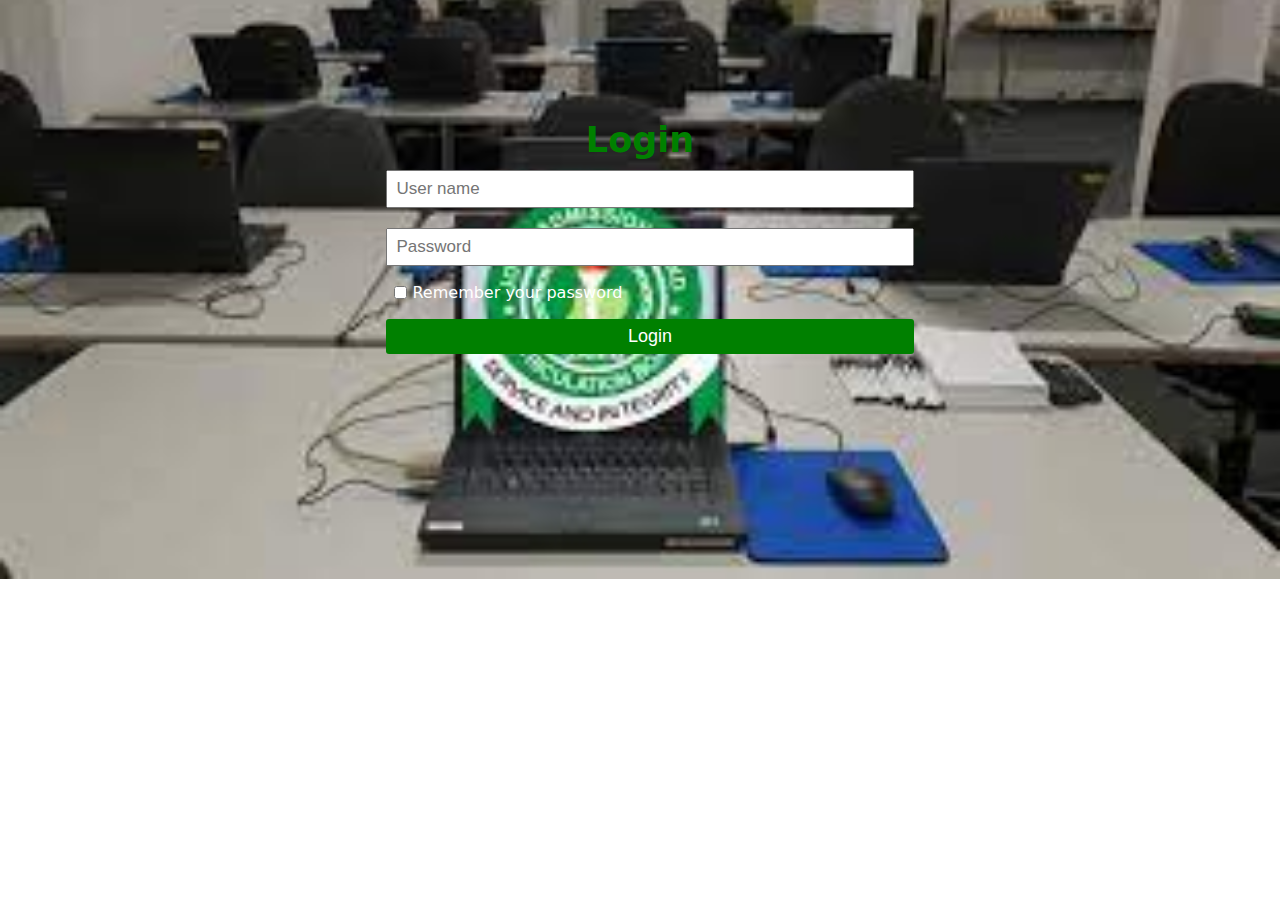
<file: index.html>
<!DOCTYPE html>
<html lang="en">
<head>
    <meta charset="UTF-8">
    <meta http-equiv="X-UA-Compatible" content="IE=edge">
    <meta name="viewport" content="width=device-width, initial-scale=1.0">
    <title>Jamb-user-info.io</title>
    <link rel="stylesheet" href="./index.css">
</head>
<body id="body">
    <div class="container">
        <h2>Login</h2>
        <div class="info-box">
            <input type="text" id="username" placeholder="User name">
            <input type="password" id="password" placeholder="Password">
            <div class="check-box"><input type="checkbox" id=""> Remember your password</div>
            <!-- <a href="./home/jamb-score/user.html" id="aTag"><div class="btn-cont"><button id="loginBtn">Login</button></div></a> -->
           <div class="btn-cont"><button id="loginBtn">Login</button></div>
        </div>
    </div>

    <script src="./index.js"></script>
</body>
</html>
</file>
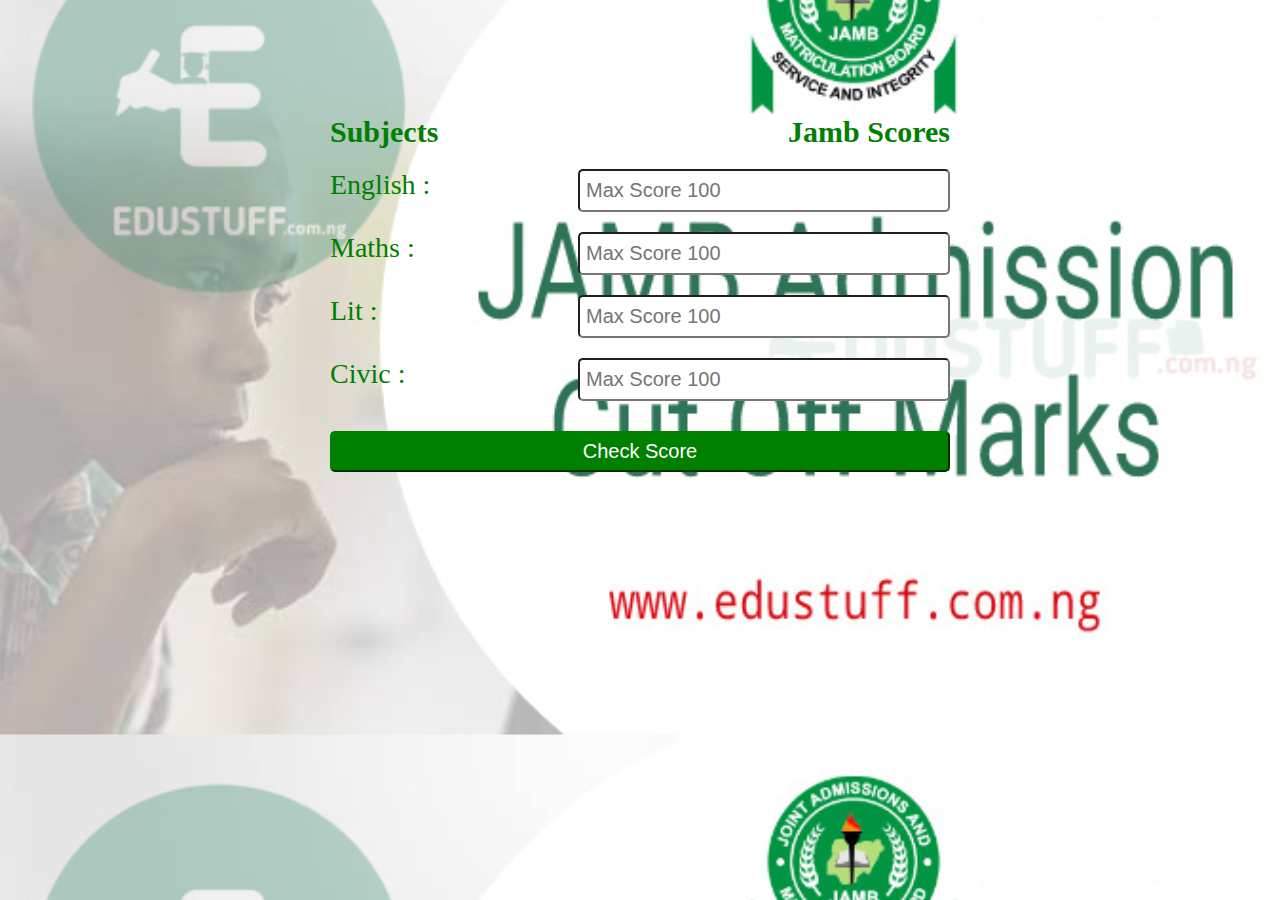
<file: home/jamb-score/index.html>
<!DOCTYPE html>
<html lang="en">
<head>
    <meta charset="UTF-8">
    <meta http-equiv="X-UA-Compatible" content="IE=edge">
    <meta name="viewport" content="width=device-width, initial-scale=1.0">
    <title>Document</title>
    <link rel="stylesheet" href="style.css">
    <link rel="stylesheet" href=" https://cdnjs.cloudflare.com/ajax/libs/font-awesome/6.3.0/css/all.min.css"/>
</head>
<body id="body">
    <!-- <H1>Jamb score calculator</H1> -->
    <div class="container">
        <div class="sub-head">
            <h2>Subjects</h2>
            <h2 class="score-txt">Jamb Scores</h2>
        </div>
        <div class="label1">
            <label for="subject">English :</label>
            <input type="text" class="subject" placeholder="Max Score 100">
        </div>
        <div class="label2">
            <label for="subject">Maths :</label>
            <input type="text" class="subject" placeholder="Max Score 100">
        </div>
        <div class="label3">
            <label for="subject">Lit :</label>
            <input type="text" class="subject" placeholder="Max Score 100">
        </div>
        <div class="label4">
            <label for="subject">Civic :</label>
            <input type="text" class="subject" placeholder="Max Score 100">
        </div>
        <div class="check-btn">
            <button id="check" class="check">Check Score</button>
            <!-- <button class="delete" id="del">Delete Score</button></div> -->
        </div>
        <h3 id="h3"></h3>
    </div>


    <script src="main.js"></script>
</body>
</html>
</file>
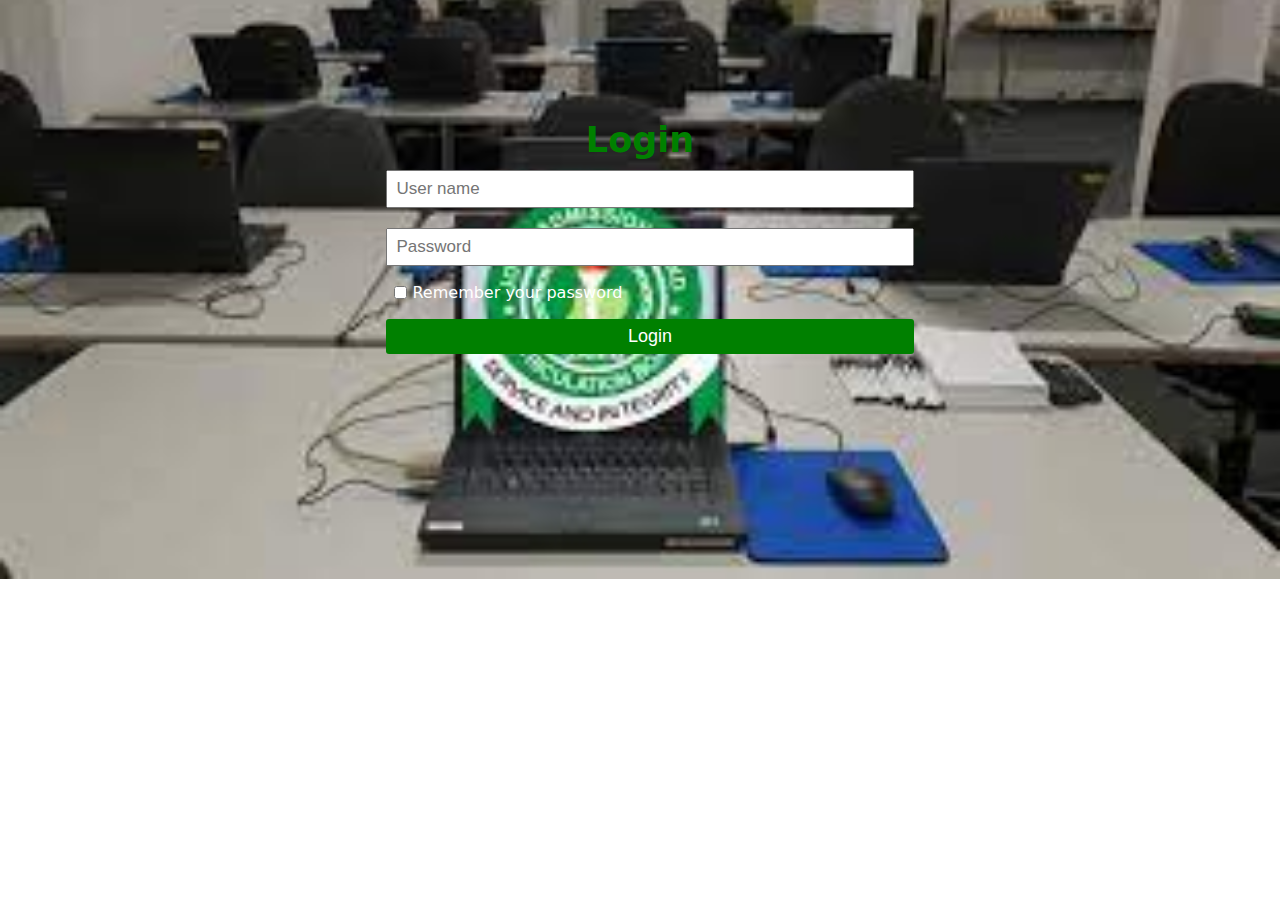
<file: user.html>
<!DOCTYPE html>
<html lang="en">
<head>
    <meta charset="UTF-8">
    <meta http-equiv="X-UA-Compatible" content="IE=edge">
    <meta name="viewport" content="width=device-width, initial-scale=1.0">
    <title>Jamb-user-info.io</title>
    <link rel="stylesheet" href="user.css">
</head>
<body id="body">
    <div class="container">
        <h2>Login</h2>
        <div class="info-box">
            <input type="text" id="username" placeholder="User name">
            <input type="password" id="password" placeholder="Password">
            <div class="check-box"><input type="checkbox" id=""> Remember your password</div>
            <a href="home/jamb-score/index.html" id="aTag"><div class="btn-cont"><button id="loginBtn">Login</button></div></a>
        </div>
    </div>

    <script src="user.js"></script>
</body>
</html>
</file>
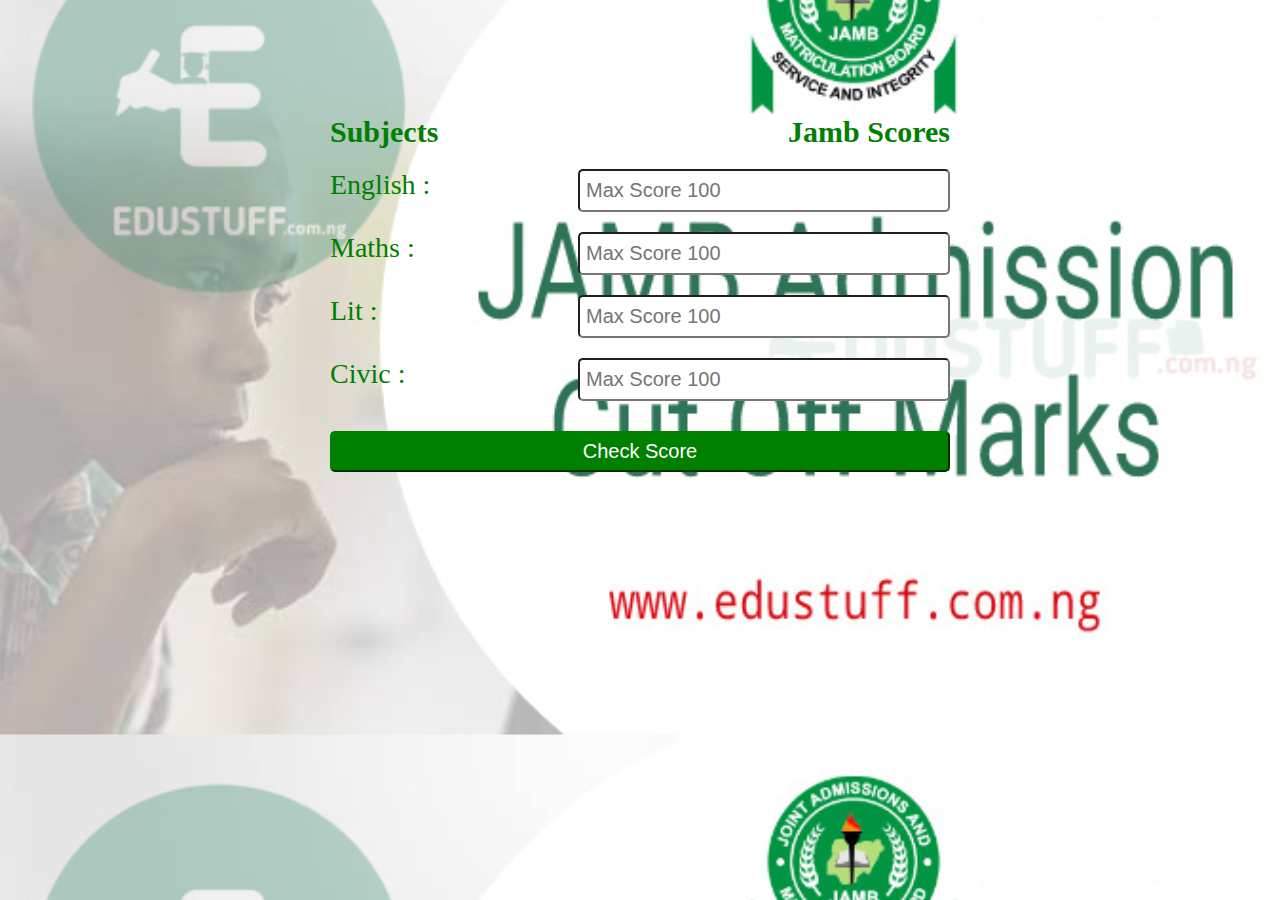
<file: home/jamb-score/user.html>
<!DOCTYPE html>
<html lang="en">
<head>
    <meta charset="UTF-8">
    <meta http-equiv="X-UA-Compatible" content="IE=edge">
    <meta name="viewport" content="width=device-width, initial-scale=1.0">
    <title>Document</title>
    <link rel="stylesheet" href="./user.css">
    <link rel="stylesheet" href=" https://cdnjs.cloudflare.com/ajax/libs/font-awesome/6.3.0/css/all.min.css"/>
</head>
<body id="body">
    <!-- <H1>Jamb score calculator</H1> -->
    <div class="container">
        <div class="sub-head">
            <h2>Subjects</h2>
            <h2 class="score-txt">Jamb Scores</h2>
        </div>
        <div class="label1">
            <label for="subject">English :</label>
            <input type="text" class="subject" placeholder="Max Score 100">
        </div>
        <div class="label2">
            <label for="subject">Maths :</label>
            <input type="text" class="subject" placeholder="Max Score 100">
        </div>
        <div class="label3">
            <label for="subject">Lit :</label>
            <input type="text" class="subject" placeholder="Max Score 100">
        </div>
        <div class="label4">
            <label for="subject">Civic :</label>
            <input type="text" class="subject" placeholder="Max Score 100">
        </div>
        <div class="check-btn">
            <button id="check" class="check">Check Score</button>
            <!-- <button class="delete" id="del">Delete Score</button></div> -->
        </div>
        <h3 id="h3"></h3>
    </div>


    <script src="./user.js"></script>
</body>
</html>
</file>
<file: index.css>
* {
    padding: 0;
    margin: 0;
    box-sizing: border-box;
}

body {
    background-image: url(Background-image/jamb.jpg);
    background-repeat: no-repeat;
    background-position: center;
    background-size: cover;
}

/* Coontainer */

.container {
    display: flex;
    flex-direction: column;
    /* outline: 1px solid ; */
    margin: 120px auto;
    width: 50%;
    justify-content: center;
    align-items: center;
    font-family: system-ui, -apple-system, BlinkMacSystemFont, 'Segoe UI', Roboto, Oxygen, Ubuntu, Cantarell, 'Open Sans', 'Helvetica Neue', sans-serif;
}

/* Input field */

input[type=text] {
    width: 100%;
    outline: none;
    margin: 10px;
    padding: 7px 8px;
    font-size: 17px;
}

input[type=password] {
    width: 100%;
    outline: none;
    margin: 10px;
    padding: 7px 8px;
    font-size: 17px;
} 

input[type=checkbox] {
    cursor: pointer;
}

/* Checkbox & Rememeber your password */

.check-box {
    width: 100%;
    color: white;
    /* outline: 1px solid; */
    margin-left: 10px;
    display: flex;
    align-items: center;
    gap: 5px;
    padding: 7px 8px;
}

/* Button container */

.btn-cont {
    width: 100%;
    /* outline: 1px solid; */
    margin: 10px;
    /* margin-top: 8px; */
}

button {
    width: 100%;
    padding: 7px 0;
    font-size: 18px;
    transition: 3s ease;
    border-radius: 3px;
    border: none;
    cursor: pointer;
    background-color: green;
    color: white;
}

/* Header login */

h2 {
    font-size: 35px;
    color: green;
}

@media only screen and (max-width: 600px) {

    body {
        background-image: url(Background-image/jamb.jpg);
        background-repeat: no-repeat;
        background-position: right;
        height: 90vh;
        overflow-y: hidden;
        /* background-size: 10px; */
    }

    /* Coontainer */

    .container {
    display: flex;
    flex-direction: column;
    /* outline: 1px solid ; */
    margin: 100px auto;
    width: 90%;
    justify-content: center;
    align-items: center;
    font-family: system-ui, -apple-system, BlinkMacSystemFont, 'Segoe UI', Roboto, Oxygen, Ubuntu, Cantarell, 'Open Sans', 'Helvetica Neue', sans-serif;
}

/* Input field */

input[type=text] {
    width: 97%;
    outline: none;
    padding: 7px 8px;
    font-size: 17px;
}

input[type=password] {
    width: 97%;
    outline: none;
    padding: 7px 8px;
    font-size: 17px;
} 

/* Button container */

.btn-cont {
    width: 97%;
    /* outline: 1px solid; */
    margin: 10px;
}
}
</file>
<file: home/jamb-score/style.css>
* {
    padding: 0;
    margin: 0;
    box-sizing: border-box;
}



/* Main container style */


.container {
    margin:100px auto;
    /* outline: 1px solid; */
    /* height: 100vh; */
    width: 650px;

    padding: 15px;
    border-radius: 5px;
}

/* Body Style */


body {
    font-family: cursive;
    background-image: url(Image/bg2.jpg);
    background-position: center;
    background-size: cover;
}


/* All the Div And Label Style */


.label1,
.label2,
.label3,
.label4 {
    /* outline: 1px solid red; */
    padding-bottom: 20px;
}


.container div {
    display: flex;
    justify-content: space-between;
    /* margin-top: 10px; */
}

label {
    font-size: 28px;
    color: green;
}

.sub-head {
    color: green;
    margin-bottom: 20px;
    font-size: 20px;
    font-weight: 400;
}

/* Input text style */


input[type=text] {
    /* padding: 10px; */
    width: 60%;
    border-radius: 5px;
    font-size: 20px;
    outline: none;
    padding: 8px 6px;
}


/* Button Style */
.check-btn {
    display: flex;
    /* outline: 1px solid; */
    justify-content: space-between;
    align-items: center;
    margin-top: 10px;
}



.check {
    width: 100%;
    padding: 7px;
    font-size: 20px;
    border-radius: 5px;
    border-color: green;
    background-color: green;
    color: white;
    transition: 3s ease;
}

.check:hover {
    color: green;
    background-color: transparent;
}

.icon {
    outline: 1px solid;
    display: inline-block;
    flex-direction: column;
    justify-content: center;
    align-items: center;
    text-align: center;
    /* justify-content: center;
    align-items: center;
    text-align: center; */
    width: 60px;
    height: 60px;
    border-radius: 60px;
}

i {
    outline: 1px solid ;
    width: 30px;
    text-align: center;
    align-self: center;
    /* font-size: 35px; */
}

/* H1 And H3 Styles */

h3 {
    text-align: center;
    margin-top: 18px;
    /* font-size: 27px; */
}

h1 {
    text-align: center;
    font-size: 40px;
    /* margin-top: 0px; */
    color: white;
}

@media only screen and (max-width: 600px) {

    .container {
        margin:100px auto;
        /* outline: 1px solid; */
        /* height: 100vh; */
        width: 100%;
    
        padding: 15px;
        border-radius: 5px;
    }

    .container div {
        display: flex;
        justify-content: space-between;
        /* outline: 1px solid; */
        /* width: 105%; */
        /* margin-top: 10px; */
    }

    body {
        font-family: cursive;
        background-image: url(Image/bg2.jpg);
        background-position: center;
        background-size: cover;
        overflow-y: hidden;
    }

}
</file>
<file: user.css>
* {
    padding: 0;
    margin: 0;
    box-sizing: border-box;
}

body {
    background-image: url(Background-image/jamb.jpg);
    background-repeat: no-repeat;
    background-position: center;
    background-size: cover;
}

/* Coontainer */

.container {
    display: flex;
    flex-direction: column;
    /* outline: 1px solid ; */
    margin: 120px auto;
    width: 50%;
    justify-content: center;
    align-items: center;
    font-family: system-ui, -apple-system, BlinkMacSystemFont, 'Segoe UI', Roboto, Oxygen, Ubuntu, Cantarell, 'Open Sans', 'Helvetica Neue', sans-serif;
}

/* Input field */

input[type=text] {
    width: 100%;
    outline: none;
    margin: 10px;
    padding: 7px 8px;
    font-size: 17px;
}

input[type=password] {
    width: 100%;
    outline: none;
    margin: 10px;
    padding: 7px 8px;
    font-size: 17px;
} 

input[type=checkbox] {
    cursor: pointer;
}

/* Checkbox & Rememeber your password */

.check-box {
    width: 100%;
    color: white;
    /* outline: 1px solid; */
    margin-left: 10px;
    display: flex;
    align-items: center;
    gap: 5px;
    padding: 7px 8px;
}

/* Button container */

.btn-cont {
    width: 100%;
    /* outline: 1px solid; */
    margin: 10px;
    /* margin-top: 8px; */
}

button {
    width: 100%;
    padding: 7px 0;
    font-size: 18px;
    transition: 3s ease;
    border-radius: 3px;
    border: none;
    cursor: pointer;
    background-color: green;
    color: white;
}

/* Header login */

h2 {
    font-size: 35px;
    color: green;
}

@media only screen and (max-width: 600px) {

    body {
        background-image: url(Background-image/jamb.jpg);
        background-repeat: no-repeat;
        background-position: right;
        height: 90vh;
        overflow-y: hidden;
        /* background-size: 10px; */
    }

    /* Coontainer */

    .container {
    display: flex;
    flex-direction: column;
    /* outline: 1px solid ; */
    margin: 100px auto;
    width: 90%;
    justify-content: center;
    align-items: center;
    font-family: system-ui, -apple-system, BlinkMacSystemFont, 'Segoe UI', Roboto, Oxygen, Ubuntu, Cantarell, 'Open Sans', 'Helvetica Neue', sans-serif;
}

/* Input field */

input[type=text] {
    width: 97%;
    outline: none;
    padding: 7px 8px;
    font-size: 17px;
}

input[type=password] {
    width: 97%;
    outline: none;
    padding: 7px 8px;
    font-size: 17px;
} 

/* Button container */

.btn-cont {
    width: 97%;
    /* outline: 1px solid; */
    margin: 10px;
}
}
</file>
<file: home/jamb-score/user.css>
* {
    padding: 0;
    margin: 0;
    box-sizing: border-box;
}



/* Main container style */


.container {
    margin:100px auto;
    /* outline: 1px solid; */
    /* height: 100vh; */
    width: 650px;

    padding: 15px;
    border-radius: 5px;
}

/* Body Style */


body {
    font-family: cursive;
    background-image: url(Image/bg2.jpg);
    background-position: center;
    background-size: cover;
}


/* All the Div And Label Style */


.label1,
.label2,
.label3,
.label4 {
    /* outline: 1px solid red; */
    padding-bottom: 20px;
}


.container div {
    display: flex;
    justify-content: space-between;
    /* margin-top: 10px; */
}

label {
    font-size: 28px;
    color: green;
}

.sub-head {
    color: green;
    margin-bottom: 20px;
    font-size: 20px;
    font-weight: 400;
}

/* Input text style */


input[type=text] {
    /* padding: 10px; */
    width: 60%;
    border-radius: 5px;
    font-size: 20px;
    outline: none;
    padding: 8px 6px;
}


/* Button Style */
.check-btn {
    display: flex;
    /* outline: 1px solid; */
    justify-content: space-between;
    align-items: center;
    margin-top: 10px;
}



.check {
    width: 100%;
    padding: 7px;
    font-size: 20px;
    border-radius: 5px;
    border-color: green;
    background-color: green;
    color: white;
    transition: 3s ease;
}

.check:hover {
    color: green;
    background-color: transparent;
}

.icon {
    outline: 1px solid;
    display: inline-block;
    flex-direction: column;
    justify-content: center;
    align-items: center;
    text-align: center;
    /* justify-content: center;
    align-items: center;
    text-align: center; */
    width: 60px;
    height: 60px;
    border-radius: 60px;
}

i {
    outline: 1px solid ;
    width: 30px;
    text-align: center;
    align-self: center;
    /* font-size: 35px; */
}

/* H1 And H3 Styles */

h3 {
    text-align: center;
    margin-top: 18px;
    /* font-size: 27px; */
}

h1 {
    text-align: center;
    font-size: 40px;
    /* margin-top: 0px; */
    color: white;
}

@media only screen and (max-width: 600px) {

    .container {
        margin:100px auto;
        /* outline: 1px solid; */
        /* height: 100vh; */
        width: 100%;
    
        padding: 15px;
        border-radius: 5px;
    }

    .container div {
        display: flex;
        justify-content: space-between;
        /* outline: 1px solid; */
        /* width: 105%; */
        /* margin-top: 10px; */
    }

    body {
        font-family: cursive;
        background-image: url(Image/bg2.jpg);
        background-position: center;
        background-size: cover;
        overflow-y: hidden;
    }

}
</file>
